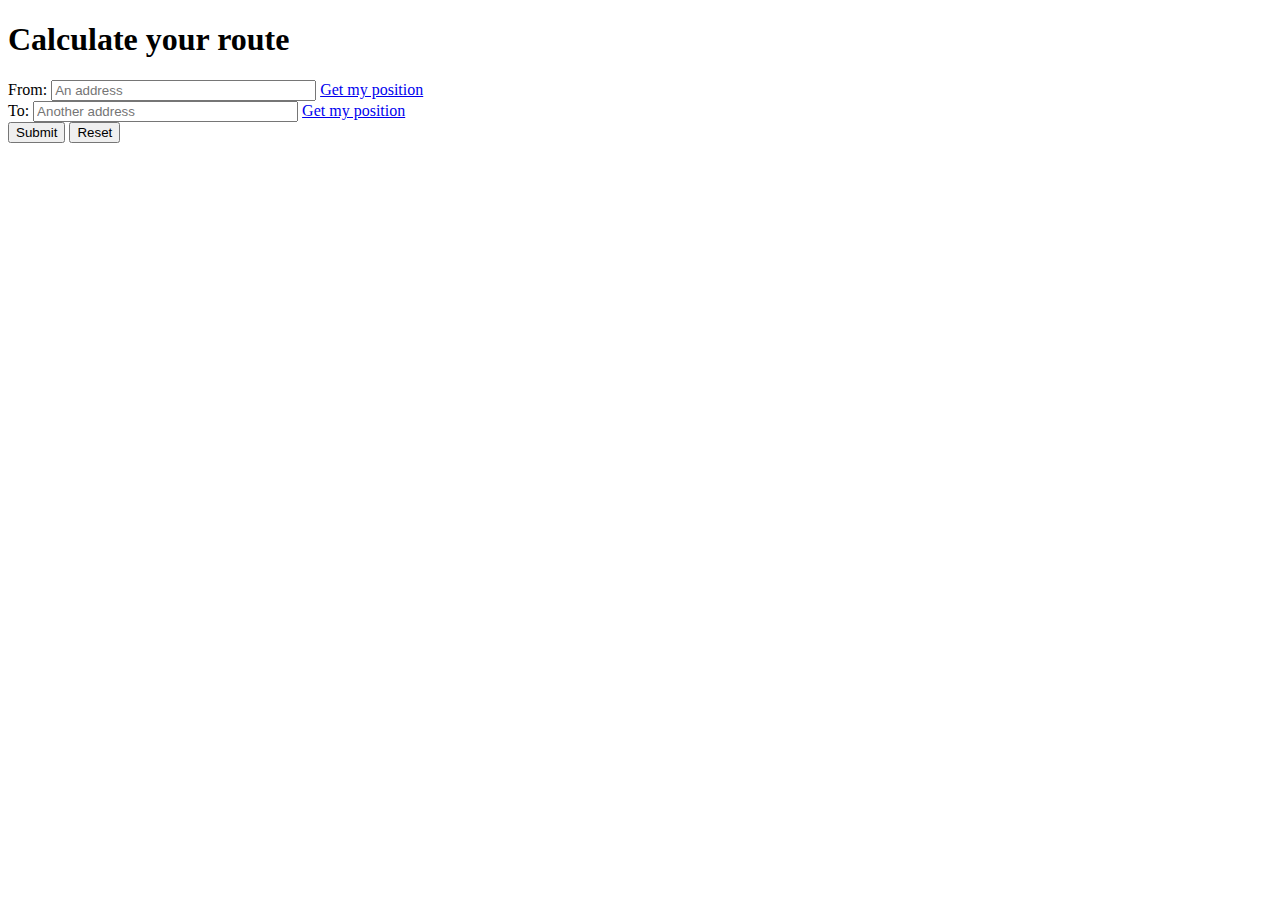
<file: hotel finder/directions/index.html>
<!DOCTYPE html>
<html>
  <head>
    <meta charset="UTF-8" />
    <title>Find a route using Geolocation and Google Maps API</title>
    <script src="http://maps.google.com/maps/api/js?sensor=true"></script>
    <script src="http://ajax.googleapis.com/ajax/libs/jquery/1.8.3/jquery.min.js"></script>
    <script>
      function calculateRoute(from, to) {
        // Center initialized to Naples, Italy
        var myOptions = {
          zoom: 10,
          center: new google.maps.LatLng(5.555, -.022),
          mapTypeId: google.maps.MapTypeId.ROADMAP
        };
        // Draw the map
        var mapObject = new google.maps.Map(document.getElementById("map"), myOptions);

        var directionsService = new google.maps.DirectionsService();
        var directionsRequest = {
          origin: from,
          destination: to,
          travelMode: google.maps.DirectionsTravelMode.DRIVING,
          unitSystem: google.maps.UnitSystem.METRIC
        };
        directionsService.route(
          directionsRequest,
          function(response, status)
          {
            if (status == google.maps.DirectionsStatus.OK)
            {
              new google.maps.DirectionsRenderer({
                map: mapObject,
                directions: response
              });
            }
            else
              $("#error").append("Unable to retrieve your route<br />");
          }
        );
      }

      $(document).ready(function() {
        // If the browser supports the Geolocation API
        if (typeof navigator.geolocation == "undefined") {
          $("#error").text("Your browser doesn't support the Geolocation API");
          return;
        }

        $("#from-link, #to-link").click(function(event) {
          event.preventDefault();
          var addressId = this.id.substring(0, this.id.indexOf("-"));

          navigator.geolocation.getCurrentPosition(function(position) {
            var geocoder = new google.maps.Geocoder();
            geocoder.geocode({
              "location": new google.maps.LatLng(position.coords.latitude, position.coords.longitude)
            },
            function(results, status) {
              if (status == google.maps.GeocoderStatus.OK)
                $("#" + addressId).val(results[0].formatted_address);
              else
                $("#error").append("Unable to retrieve your address<br />");
            });
          },
          function(positionError){
            $("#error").append("Error: " + positionError.message + "<br />");
          },
          {
            enableHighAccuracy: true,
            timeout: 10 * 1000 // 10 seconds
          });
        });

        $("#calculate-route").submit(function(event) {
          event.preventDefault();
          calculateRoute($("#from").val(), $("#to").val());
        });
      });
    </script>
    <style type="text/css">
      #map {
        width: 500px;
        height: 400px;
        margin-top: 10px;
      }
    </style>
  </head>
  <body>
    <h1>Calculate your route</h1>
    <form id="calculate-route" name="calculate-route" action="#" method="get">
      <label for="from">From:</label>
      <input type="text" id="from" name="from" required="required" placeholder="An address" size="30" />
      <a id="from-link" href="#">Get my position</a>
      <br />

      <label for="to">To:</label>
      <input type="text" id="to" name="to" required="required" placeholder="Another address" size="30" />
      <a id="to-link" href="#">Get my position</a>
      <br />

      <input type="submit" />
      <input type="reset" />
    </form>
    <div id="map"></div>
    <p id="error"></p>
  </body>
</html>
</file>
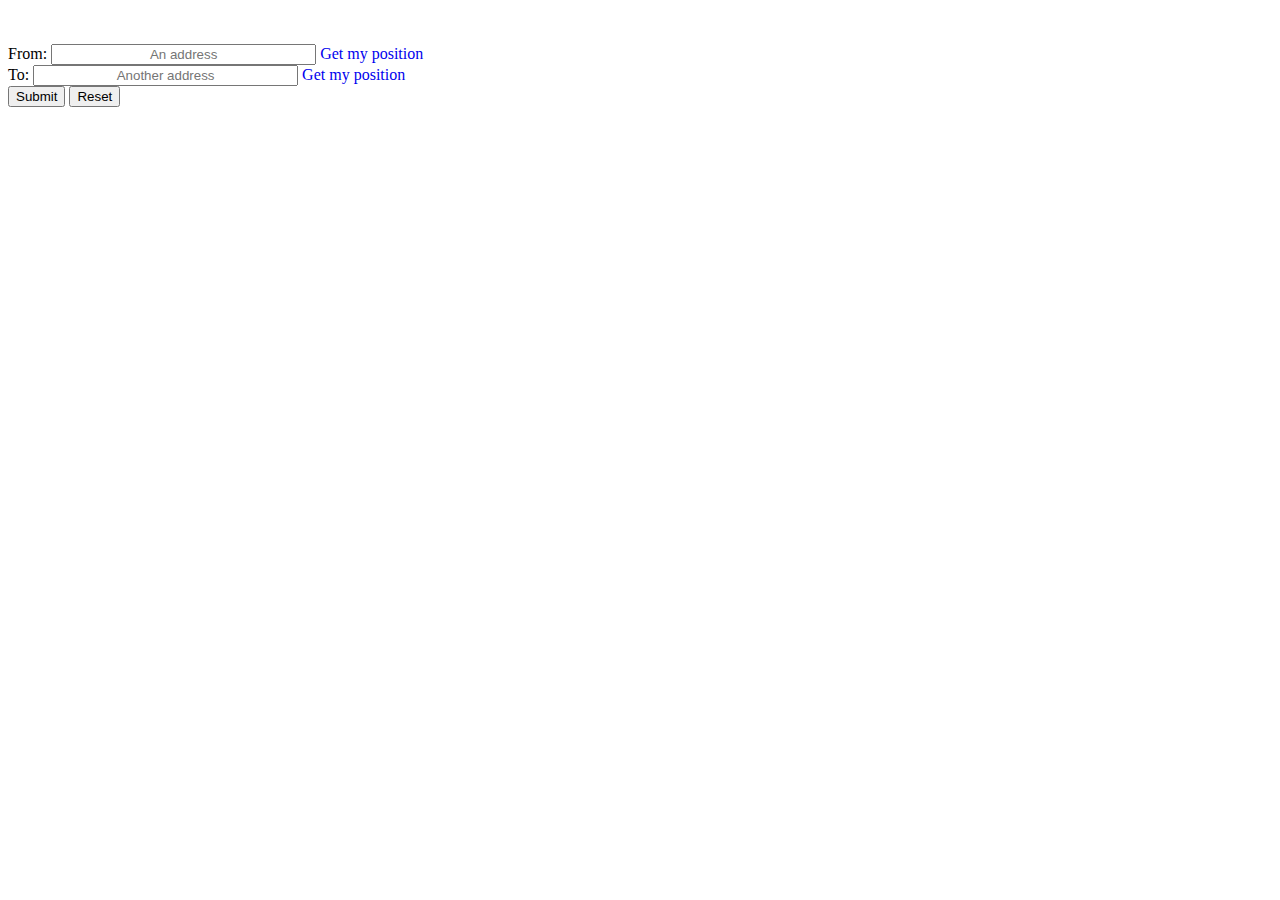
<file: hotel finder/map.html>
<!DOCTYPE html>
<html>
  <head>
    <meta charset="UTF-8" />
    <title>Find a route using Geolocation and Google Maps API</title>
    <script src="http://maps.google.com/maps/api/js?sensor=true"></script>
    <script src="http://ajax.googleapis.com/ajax/libs/jquery/1.8.3/jquery.min.js"></script>
    <script>
      function calculateRoute(from, to) {
        // Center initialized to Naples, Italy
        var myOptions = {
          zoom: 10,
          center: new google.maps.LatLng(5.555, -.022),
          mapTypeId: google.maps.MapTypeId.ROADMAP
        };
        // Draw the map
        var mapObject = new google.maps.Map(document.getElementById("map"), myOptions);

        var directionsService = new google.maps.DirectionsService();
        var directionsRequest = {
          origin: from,
          destination: to,
          travelMode: google.maps.DirectionsTravelMode.DRIVING,
          unitSystem: google.maps.UnitSystem.METRIC
        };
        directionsService.route(
          directionsRequest,
          function(response, status)
          {
            if (status == google.maps.DirectionsStatus.OK)
            {
              new google.maps.DirectionsRenderer({
                map: mapObject,
                directions: response
              });
            }
            else
              $("#error").append("Unable to retrieve your route<br />");
          }
        );
      }

      $(document).ready(function() {
        // If the browser supports the Geolocation API
        if (typeof navigator.geolocation == "undefined") {
          $("#error").text("Your browser doesn't support the Geolocation API");
          return;
        }

        $("#from-link, #to-link").click(function(event) {
          event.preventDefault();
          var addressId = this.id.substring(0, this.id.indexOf("-"));

          navigator.geolocation.getCurrentPosition(function(position) {
            var geocoder = new google.maps.Geocoder();
            geocoder.geocode({
              "location": new google.maps.LatLng(position.coords.latitude, position.coords.longitude)
            },
            function(results, status) {
              if (status == google.maps.GeocoderStatus.OK)
                $("#" + addressId).val(results[0].formatted_address);
              else
                $("#error").append("Unable to retrieve your address<br />");
            });
          },
          function(positionError){
            $("#error").append("Error: " + positionError.message + "<br />");
          },
          {
            enableHighAccuracy: true,
            timeout: 10 * 1000 // 10 seconds
          });
        });

        $("#calculate-route").submit(function(event) {
          event.preventDefault();
          calculateRoute($("#from").val(), $("#to").val());
        });
      });
    </script>
	<style>
			.ui-selectmenu.ui-popup .ui-input-search {
				margin-left: .5em;
				margin-right: .5em;
			}
			.ui-selectmenu.ui-dialog .ui-content {
				padding-top: 0;
			}
			.ui-selectmenu.ui-dialog .ui-selectmenu-list {
				margin-top: 0;
			}
			.ui-selectmenu.ui-popup .ui-selectmenu-list li.ui-first-child .ui-btn {
				border-top-width: 1px;
				-webkit-border-radius: 0;
				border-radius: 0;
			}
			.ui-selectmenu.ui-dialog .ui-header {
				border-bottom-width: 1px;
			}
			a {
				text-decoration: none;
			}
		</style>
    <style type="text/css">
::-webkit-input-placeholder {
   text-align: center;
}

:-moz-placeholder { /* Firefox 18- */
   text-align: center;  
}

::-moz-placeholder {  /* Firefox 19+ */
   text-align: center;  
}

:-ms-input-placeholder {  
   text-align: center; 
}
      #map {
        width: 500px;
        height: 400px;
        margin-top: 10px;
      }
    </style>
  </head>
  <body>
  <div>
    <h1 style="position: absolute; top: 10px; left: 3px; height:30px; background-color: pink;" Show the Route>
	</h1>
	</div>
	<br>
	</br>
	
    <form id="calculate-route" name="calculate-route" action="#" method="get">
      <label for="from">From:</label>
      <input type="text" id="from" name="from" required="required" placeholder="An address" size="30" />
      <a id="from-link" href="#">Get my position</a>
      <br />

      <label for="to">To:</label>
      <input type="text" id="to" name="to" required="required" placeholder="Another address" size="30" />
      <a id="to-link" href="#">Get my position</a>
      <br />

      <input type="submit" />
      <input type="reset" />
    </form>
    <div id="map"></div>
    <p id="error"></p>
  </body>
</html>
</file>
